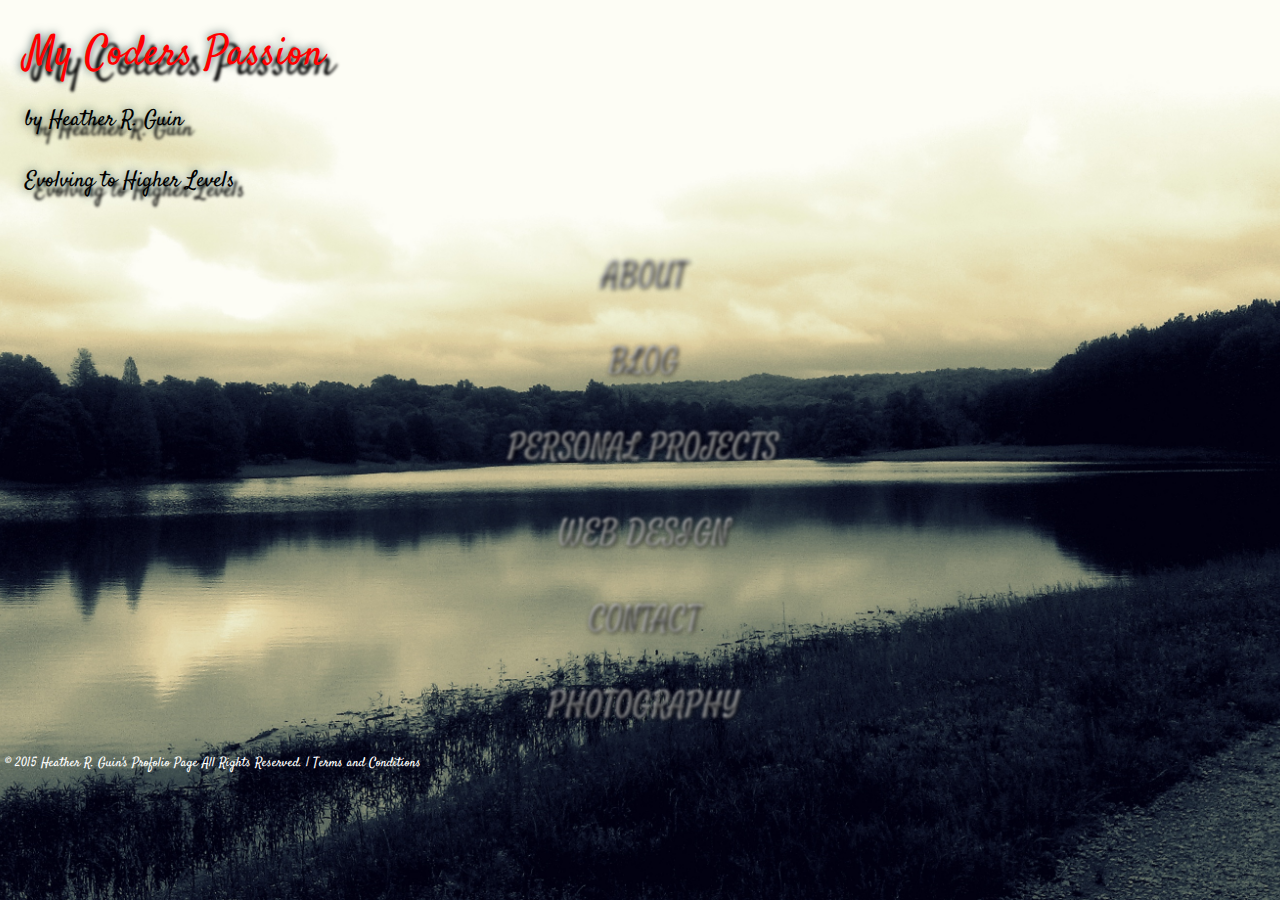
<file: indexTest.html>
<!DOCTYPE html>
<html>

  <head>
    <meta charset="utf-8">
    <title>Heather's Demo Blur Menu</title>
    <meta name="author" content="HeatCode" />
    <meta name="viewport" content="width=device-width, initial-scale=1">
    <link rel="stylesheet" type="text/css" href="css/initialpage.css">
    <link href='https://fonts.googleapis.com/css?family=Satisfy|Open+Sans:400,700' rel='stylesheet' type='text/css'>
    <link rel="stylesheet" type="text/css" href="css/style5.css" />
    <link rel="stylesheet" type="text/css" href="css/demo.css" />


  </head>


<body style= "background-color:black; background-image: url('img/lakebf.jpg');background-repeat: repeat, no-repeat;background-size: cover;padding: 5px;height: 200px;"> 
	
	<div class="container">
		
		<div class="header"></div>

			<!-- Blur Menu -->
		<div class="clr"></div>
			
		<h1>My Coders Passion <br> 
			<span>by Heather R. Guin</span> <br>
			<span>Evolving to Higher Levels</span></h1>
        	<div class="content">
            	<ul class="bmenu">
                    <li><a href="#">about</a></li>
                    <li><a href="#">blog</a></li>
                    <!-- <li><a href="#">Illustrations</a></li> -->
                    
                  <li><a href="#">Personal Projects</a></li>
                    <li><a href="#">Web Design</a></li><li><a href="#">Contact</a></li>
            	<li><a href="#">Photography</a></li>

            </ul>
            
           	</div>


<!-- .icons Facebook & Twitter -->		
<!-- 					<div class="icons">
							<a href="https://twitter.com/LMCmusiccompany" class="tfIcons">
								<img src="images/t.svg" alt="Twitter Icon">
							</a>
							<a href="https://www.facebook.com/pages/Louisville-Music-Co/129696240544295?ref=hl" class="tfIcons">
							<img src="images/f.svg" alt="Facebook Icon">
							</a>
			
							<a href="https://plus.google.com/u/0/+Louisvillemusicco01/posts" class="tfIcons"><img src="images/g+.svg" alt="Google Plus Icon"></a>
						</div> -->			
			
			<!-- SITE UNDER CONSTRUCION++++++++++++++++++++++++++++ -->
			<!-- <div class="uc">
				<img src="images/UCMin.jpg" alt="Site Is Under Construction" class="ucm">
			</div>
			 -->
		

		</div>	
	
		<p>
			© 2015 Heather R. Guin's Profolio Page All Rights Reserved. | Terms and Conditions
		</p>
	</footer>


</body>
</html>
</file>
<file: css/initialpage.css>

</file>
<file: css/style5.css>
.bmenu{
    padding: 0px;
    margin: 0 0 10px 0;
    position: relative;
}
.bmenu li{
    font-size: 60px;
    display: block;
}
/*.bmenu li a{
	color: transparent;
	display: block;
	text-transform: uppercase;
	text-shadow: 0px 0px 4px #fff;
	letter-spacing: 1px;
	-webkit-transition: all 0.2s ease-in-out;
	-moz-transition: all 0.2s ease-in-out;
	-o-transition: all 0.2s ease-in-out;
	-ms-transition: all 0.2s ease-in-out;
	transition: all 0.2s ease-in-out;
}
.bmenu:hover li a{
	text-shadow: 0px 0px 6px #fff;
}
.bmenu li a:hover{
	color: #fff;
	text-shadow: 0px 0px 1px #fff;
	padding-left: 10px;
}*/

.bmenu li a{
	white-space: nowrap;
	color: transparent;
	display: block;
	text-transform: uppercase;
	text-align: center;
	text-shadow: 10px 10px 10px #000,
				8px 8px 6px #fff;
	letter-spacing: 1px;
	-moz-transform: scale(0.5); 
	-ms-transform: scale(0.5); 
	-o-transform: scale(0.5); 
	-webkit-transform: scale(0.5); 
	transform: scale(0.5); 
	-webkit-transition: all 0.6s linear;
	-moz-transition: all 0.6s linear;
	-o-transition: all 0.6s linear;
	-ms-transition: all 0.6s linear;
	transition: all 0.6s linear;
}

.bmenu:hover li a{
	text-shadow: 10px 10px 15px #000,
					10px 10px 6px #fff;
}
.bmenu li a:hover{
	text-shadow: 0px 0px 1px #fff,
				0px 0px 1px #000;
	-moz-transform: scale(1); 
	-ms-transform: scale(1); 
	-o-transform: scale(1); 
	-webkit-transform: scale(1); 
	transform: scale(1); 
}
</file>
<file: css/demo.css>
@import url('reset.css');
/* General Demo Style */
body{
	background-color: transparent;
    background-repeat: repeat, no-repeat;
    background-position: center center;
    background-attachment: fixed;
    -webkit-background-size: auto, cover;
    -moz-background-size: auto, cover;
    -o-background-size: auto, cover;
    background-size: auto, cover;
	color: #fff;
	font-family: 'Satisfy', cursive;
	font-size: 13px;
}

.container{
	position:relative;
}

a{
	color: #fff;
	text-decoration: none;
}

.clr{
	clear: both;
}

.content{
	position:relative;
    width:580px;
    margin: 0 auto;
}

h1{
	margin:0px;
	padding:20px;
	font-size:42px;
	color:red;
	text-align:left;
	font-weight:400;
    text-align:left;
    text-shadow: 0px 0px 10px #2f4f4f,
    			10px 10px 3px #000;    ;
}

h1 span{
	font-size:22px;
	color:#000;
	padding-top:10px;
	/*text-shadow: 0px 0px 5px #000;*/

}
</file>
